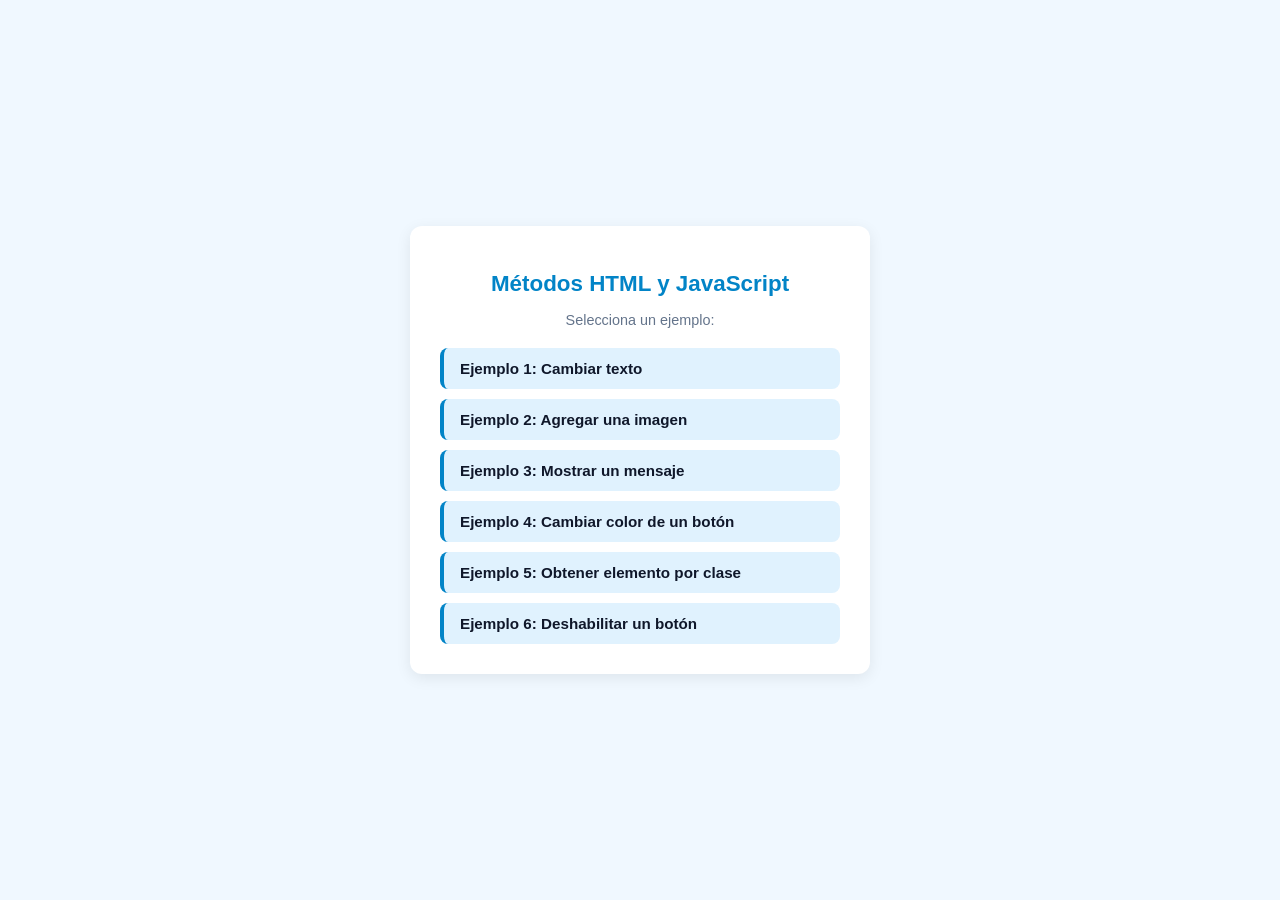
<file: index.html>
<!DOCTYPE html>
<html lang="es">
<head>
    <meta charset="UTF-8">
    <meta name="viewport" content="width=device-width, initial-scale=1.0">
    <title>Menú de Ejemplos DOM</title>
    <link rel="stylesheet" href="styles.css">
</head>
<body>

    <main class="contenedor">
        <h1>Métodos HTML y JavaScript</h1>
        <p>Selecciona un ejemplo:</p>

        <nav class="menu-links">
            <a href="Ejemplo1.html">Ejemplo 1: Cambiar texto</a>
            <a href="Ejemplo2.html">Ejemplo 2: Agregar una imagen</a>
            <a href="Ejemplo3.html">Ejemplo 3: Mostrar un mensaje</a>
            <a href="Ejemplo4.html">Ejemplo 4: Cambiar color de un botón</a>
            <a href="Ejemplo5.html">Ejemplo 5: Obtener elemento por clase</a>
            <a href="Ejemplo6.html">Ejemplo 6: Deshabilitar un botón</a>
        </nav>
    </main>

</body>
</html>
</file>
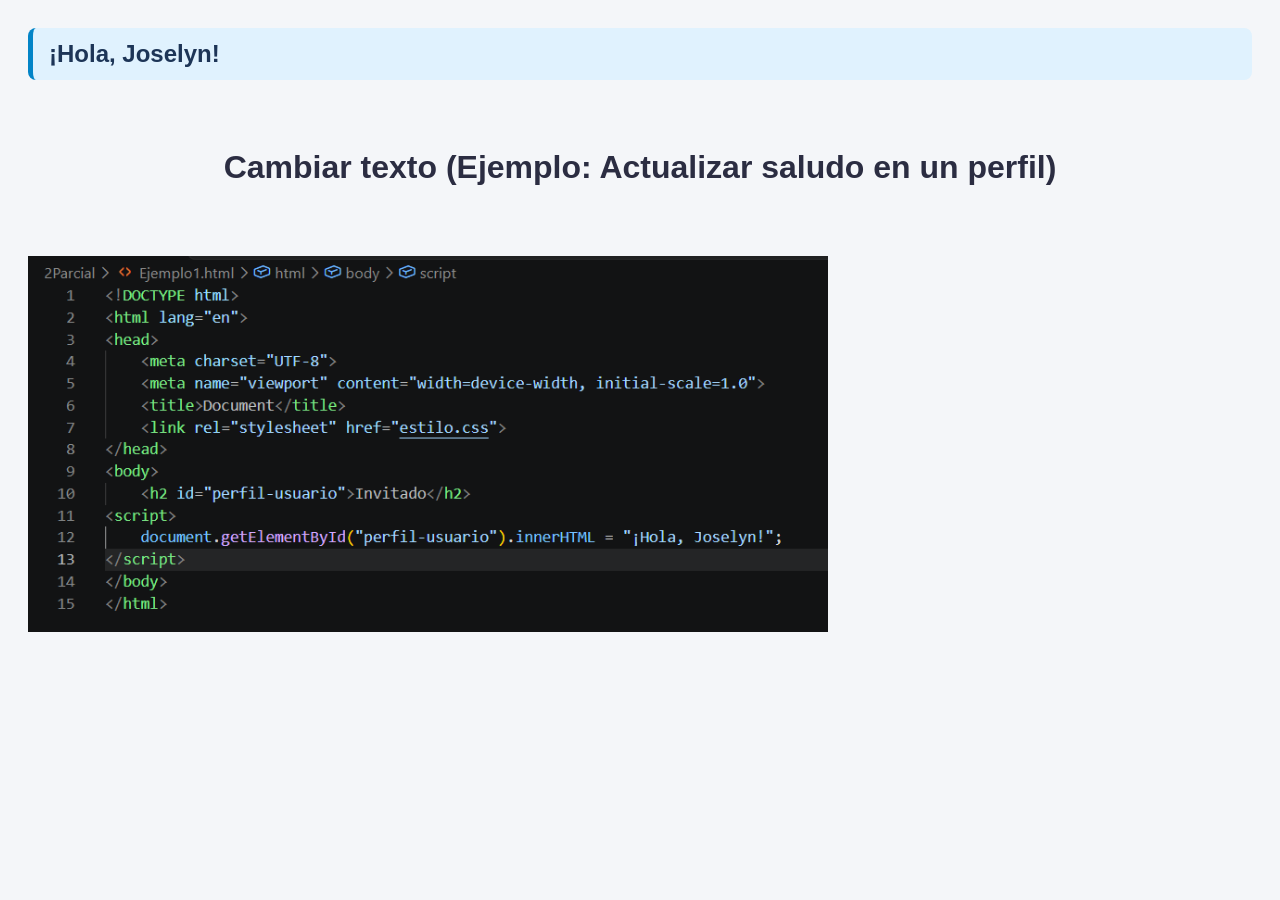
<file: Ejemplo1.html>
<!DOCTYPE html>
<html lang="en">
<head>
    <meta charset="UTF-8">
    <meta name="viewport" content="width=device-width, initial-scale=1.0">
    <title>Document</title>
    <link rel="stylesheet" href="estilo.css">
</head>
<body>
    <h2 id="perfil-usuario">Invitado</h2>
<script>
    document.getElementById("perfil-usuario").innerHTML = "¡Hola, Joselyn!";
</script>
<br>
<h1>Cambiar texto (Ejemplo: Actualizar saludo en un perfil)</h1>
<br>
<img src="1.png" alt="solo la imagen">
</body>
</html>
</file>
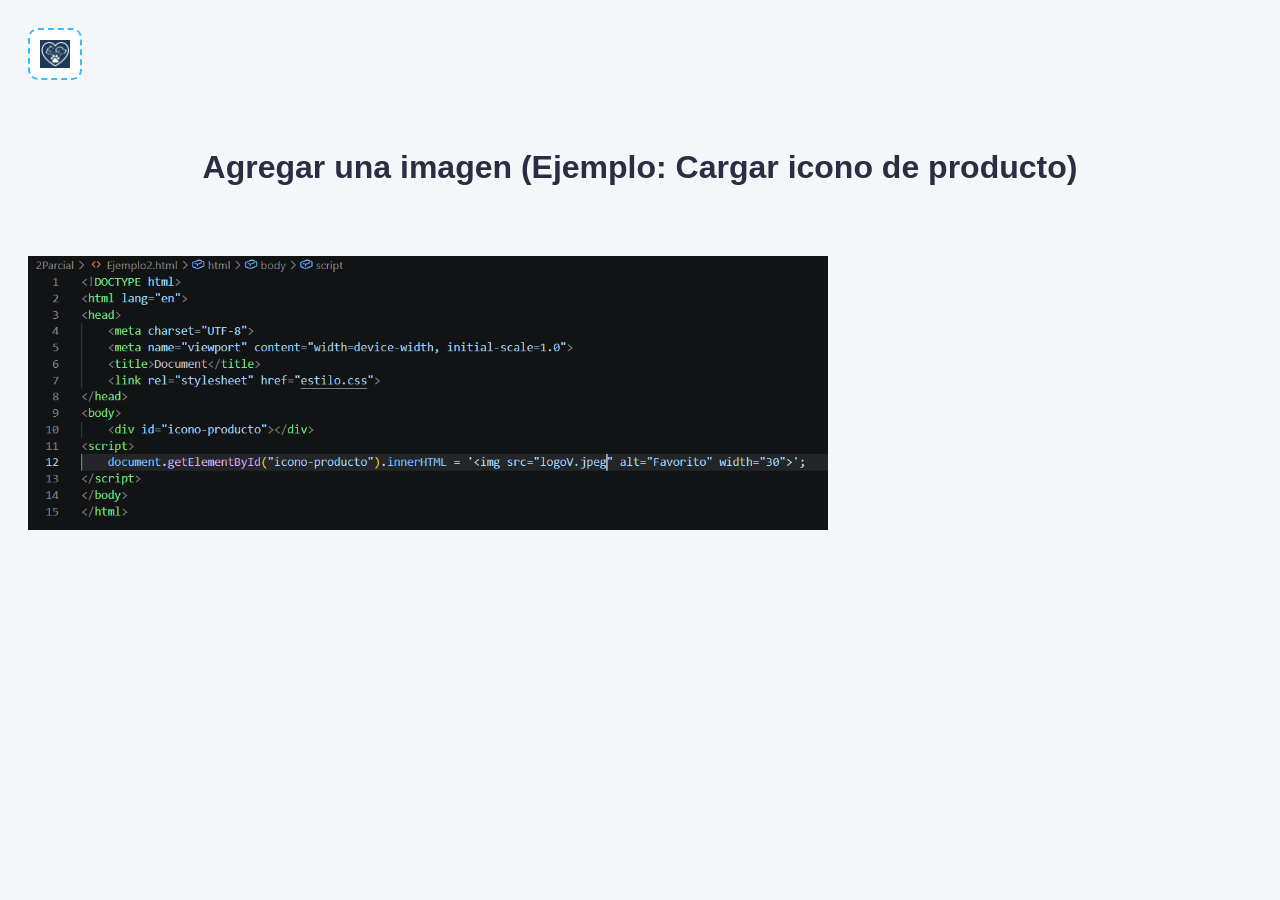
<file: Ejemplo2.html>
<!DOCTYPE html>
<html lang="en">
<head>
    <meta charset="UTF-8">
    <meta name="viewport" content="width=device-width, initial-scale=1.0">
    <title>Document</title>
    <link rel="stylesheet" href="estilo.css">
</head>
<body>
    <div id="icono-producto"></div>
<script>
    document.getElementById("icono-producto").innerHTML = '<img src="logoV.jpeg" alt="Favorito" width="30">';
</script>
<br>
<h1>Agregar una imagen (Ejemplo: Cargar icono de producto)</h1>
<br>

<img src="6.png" alt="solo la imagen">
</body>
</html>
</file>
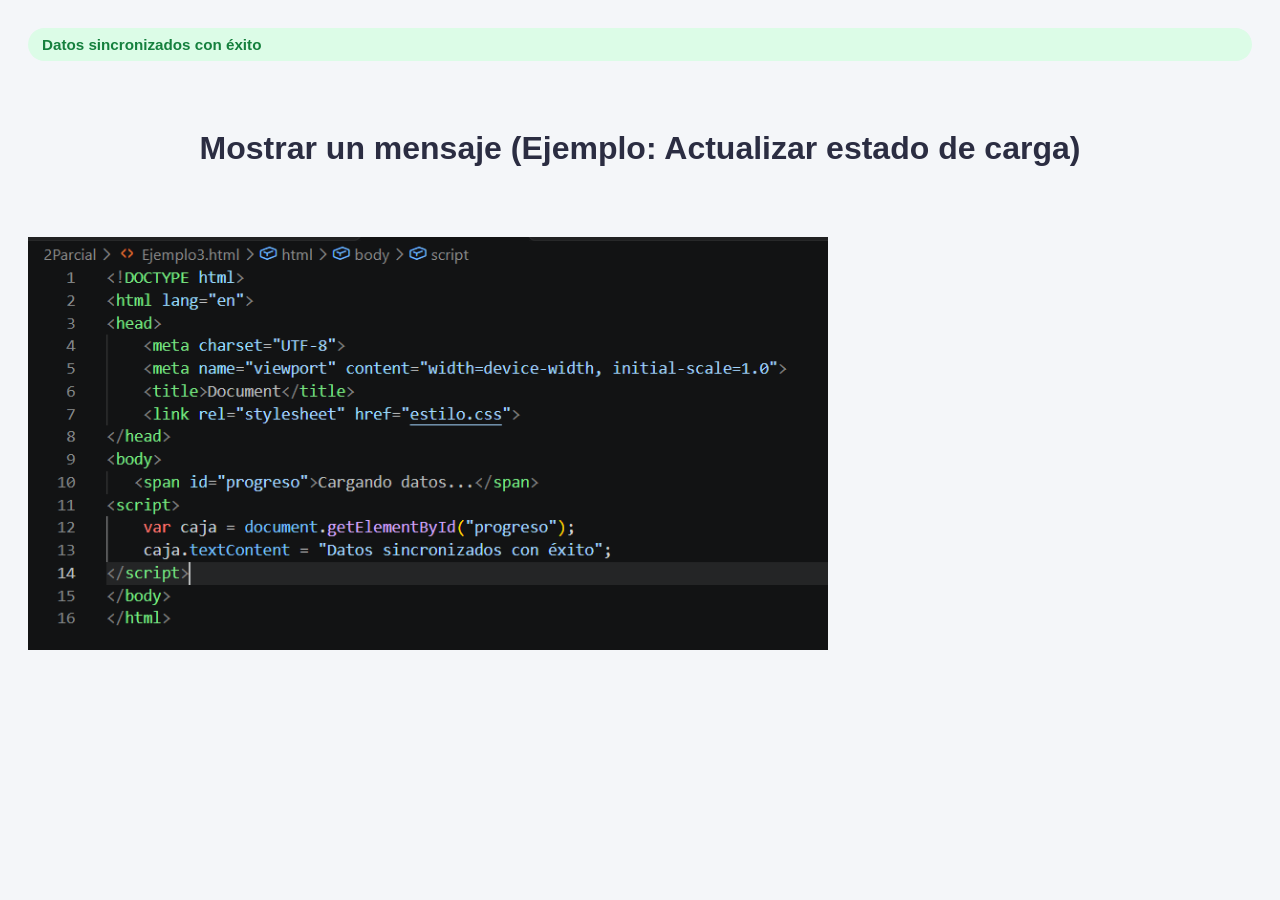
<file: Ejemplo3.html>
<!DOCTYPE html>
<html lang="en">
<head>
    <meta charset="UTF-8">
    <meta name="viewport" content="width=device-width, initial-scale=1.0">
    <title>Document</title>
    <link rel="stylesheet" href="estilo.css">
</head>
<body>
   <span id="progreso">Cargando datos...</span>
<script>
    var caja = document.getElementById("progreso");
    caja.textContent = "Datos sincronizados con éxito";
</script>
<br>
<h1>Mostrar un mensaje (Ejemplo: Actualizar estado de carga)</h1>
<br>

<img src="2.png" alt="solo la imagen">
</body>
</html>
</file>
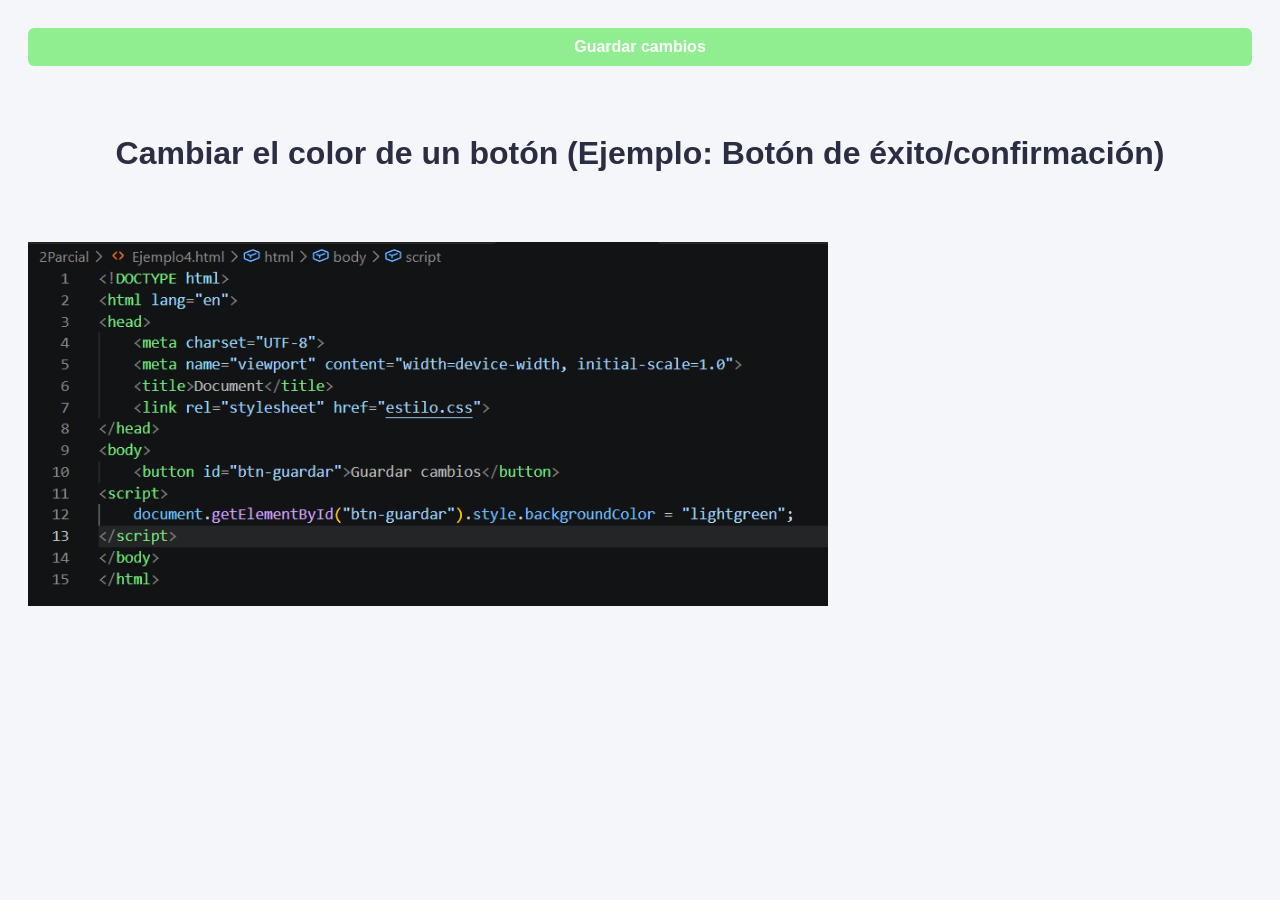
<file: Ejemplo4.html>
<!DOCTYPE html>
<html lang="en">
<head>
    <meta charset="UTF-8">
    <meta name="viewport" content="width=device-width, initial-scale=1.0">
    <title>Document</title>
    <link rel="stylesheet" href="estilo.css">
</head>
<body>
    <button id="btn-guardar">Guardar cambios</button>
<script>
    document.getElementById("btn-guardar").style.backgroundColor = "lightgreen";
</script>
<br>
<h1>Cambiar el color de un botón (Ejemplo: Botón de éxito/confirmación)</h1>
<br>

<img src="3.png" alt="solo la imagen">
</body>
</html>
</file>
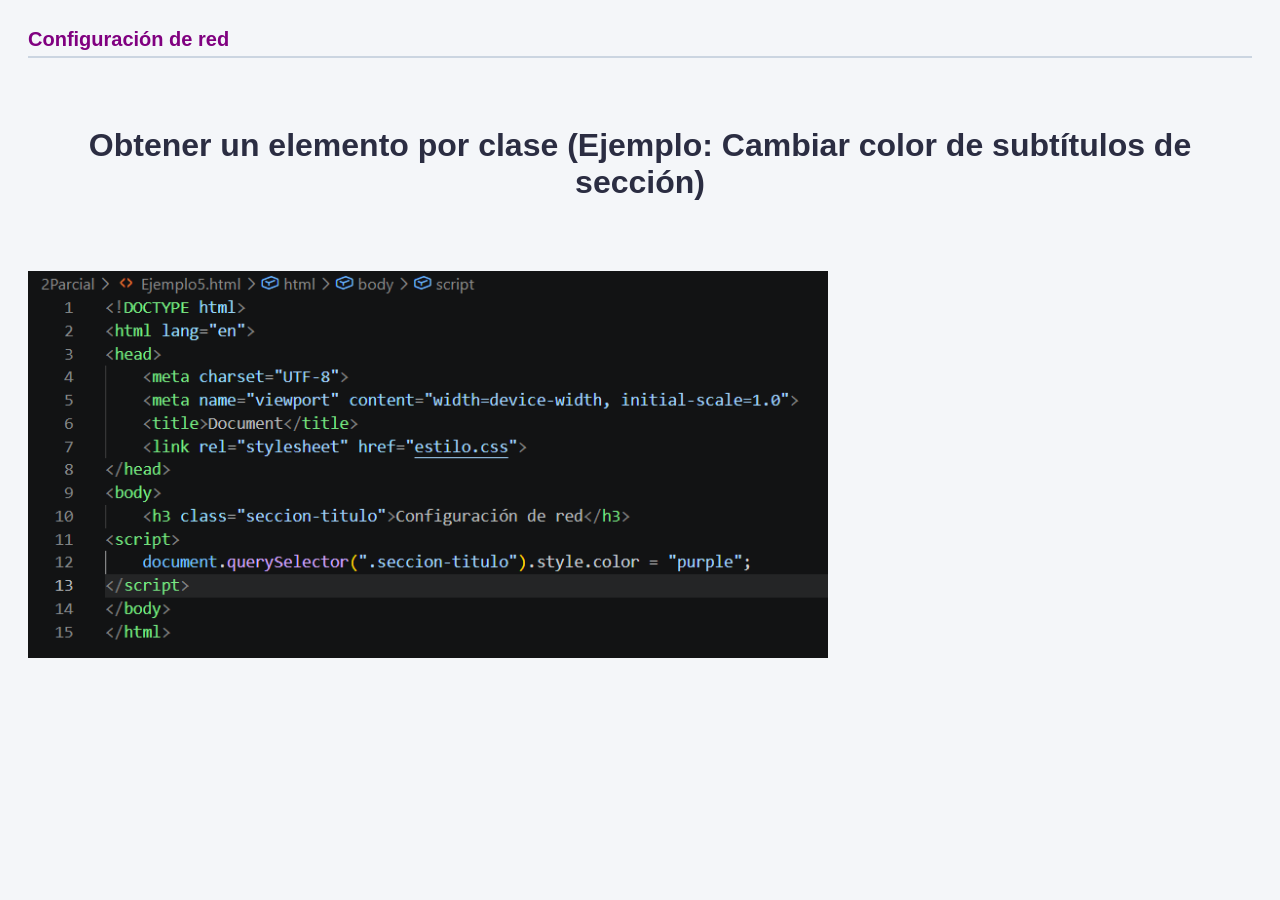
<file: Ejemplo5.html>
<!DOCTYPE html>
<html lang="en">
<head>
    <meta charset="UTF-8">
    <meta name="viewport" content="width=device-width, initial-scale=1.0">
    <title>Document</title>
    <link rel="stylesheet" href="estilo.css">
</head>
<body>
    <h3 class="seccion-titulo">Configuración de red</h3>
<script>
    document.querySelector(".seccion-titulo").style.color = "purple";
</script>
<br>
<h1>Obtener un elemento por clase (Ejemplo: Cambiar color de subtítulos de sección)</h1>
<br>

<img src="4.png" alt="solo la imagen">
</body>
</html>
</file>
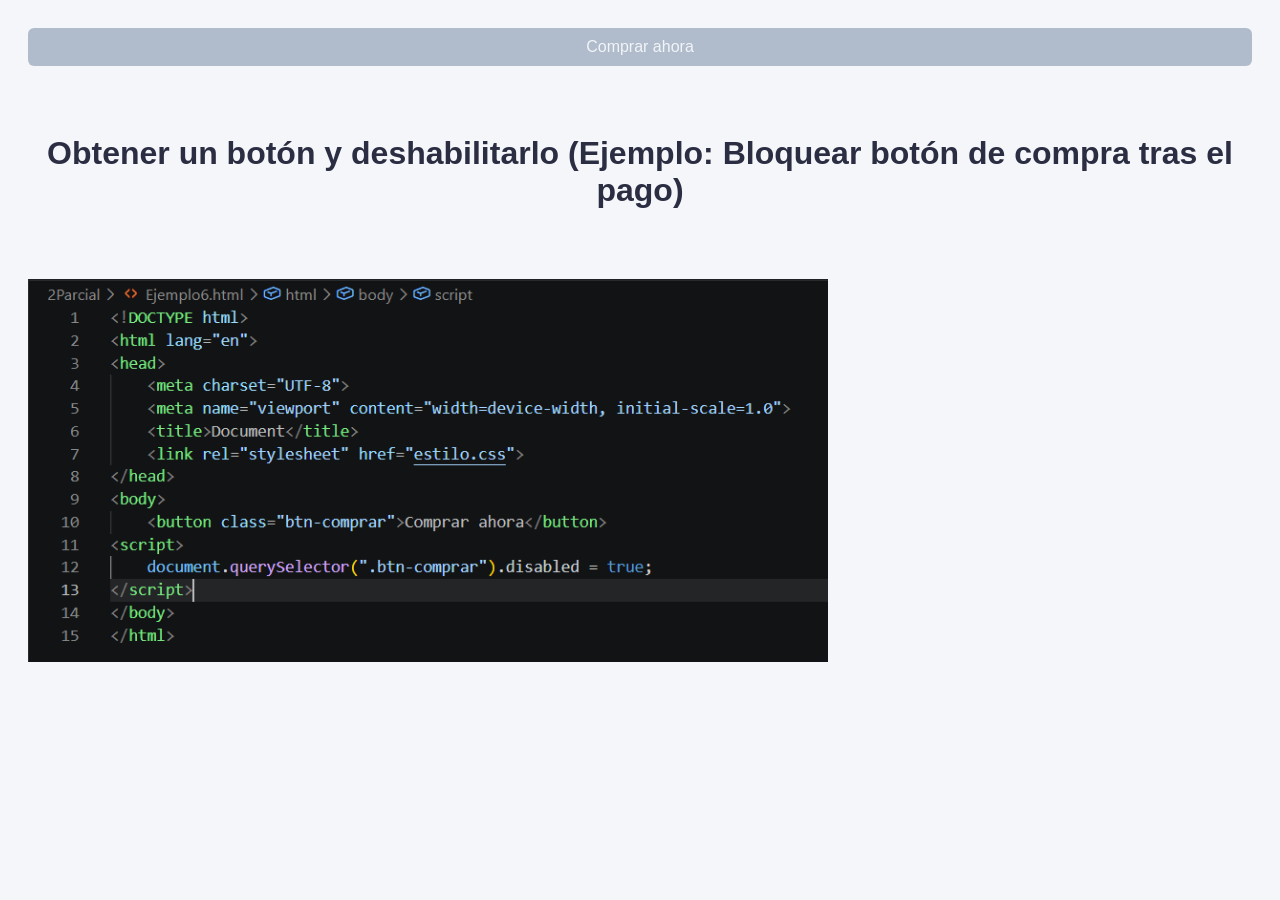
<file: Ejemplo6.html>
<!DOCTYPE html>
<html lang="en">
<head>
    <meta charset="UTF-8">
    <meta name="viewport" content="width=device-width, initial-scale=1.0">
    <title>Document</title>
    <link rel="stylesheet" href="estilo.css">
</head>
<body>
    <button class="btn-comprar">Comprar ahora</button>
<script>
    document.querySelector(".btn-comprar").disabled = true;
</script>
<br>
<h1>Obtener un botón y deshabilitarlo (Ejemplo: Bloquear botón de compra tras el pago)</h1>
<br>

<img src="5.png" alt="solo la imagen">
</body>
</html>
</file>
<file: styles.css>
body {
    font-family: 'Segoe UI', sans-serif;
    background-color: #f0f8ff;
    display: flex;
    justify-content: center;
    align-items: center;
    min-height: 100vh;
    margin: 0;
}

.contenedor {
    background: #ffffff;
    padding: 30px;
    border-radius: 12px;
    box-shadow: 0 4px 15px rgba(0, 0, 0, 0.08);
    width: 100%;
    max-width: 400px;
    text-align: center;
}

h1 {
    color: #0284c7;
    font-size: 1.4rem;
    margin-bottom: 5px;
}

p {
    color: #64748b;
    font-size: 0.9rem;
    margin-bottom: 20px;
}

.menu-links {
    display: flex;
    flex-direction: column;
    gap: 10px;
}

.menu-links a {
    text-decoration: none;
    color: #0f172a;
    background-color: #e0f2fe;
    padding: 12px 16px;
    border-radius: 8px;
    font-weight: 600;
    font-size: 0.95rem;
    transition: all 0.2s ease;
    border-left: 4px solid #0284c7;
    text-align: left;
}

.menu-links a:hover {
    background-color: #0284c7;
    color: #ffffff;
    padding-left: 20px;
}
</file>
<file: estilo.css>
body {
    font-family: 'Segoe UI', Tahoma, Geneva, Verdana, sans-serif;
    background-color: #f4f6f9;
    color: #2b2d42;
    padding: 20px;
    display: flex;
    flex-direction: column;
    gap: 15px;
}


#perfil-usuario {
    font-size: 1.5rem;
    color: #1d3557;
    background-color: #e0f2fe;
    padding: 12px 16px;
    border-radius: 8px;
    border-left: 5px solid #0284c7;
    margin: 0;
}


#icono-producto {
    display: inline-flex;
    align-items: center;
    justify-content: center;
    background-color: #ffffff;
    padding: 10px;
    border: 2px dashed #38bdf8;
    border-radius: 10px;
    width: fit-content;
}


#progreso {
    display: inline-block;
    font-size: 0.95rem;
    font-weight: 600;
    color: #15803d;
    background-color: #dcfce7;
    padding: 8px 14px;
    border-radius: 20px;
}


#btn-guardar {
    padding: 10px 22px;
    font-size: 1rem;
    font-weight: bold;
    color: #ffffff;
    background-color: #0d9488; 
    border: none;
    border-radius: 6px;
    cursor: pointer;
    transition: background-color 0.3s ease;
}

#btn-guardar:hover {
    opacity: 0.9;
}


.seccion-titulo {
    font-size: 1.25rem;
    color: #334155;
    margin: 0;
    padding-bottom: 5px;
    border-bottom: 2px solid #cbd5e1;
}


.btn-comprar {
    padding: 10px 22px;
    font-size: 1rem;
    color: #ffffff;
    background-color: #2563eb;
    border: none;
    border-radius: 6px;
    cursor: pointer;
}


.btn-comprar:disabled {
    background-color: #94a3b8;
    color: #f1f5f9;
    cursor: not-allowed;
    opacity: 0.7;
}
img {
    max-width: 800px; 
    height: auto;    
    display: block;   
}
h1 {
    text-align: center;
}
</file>
